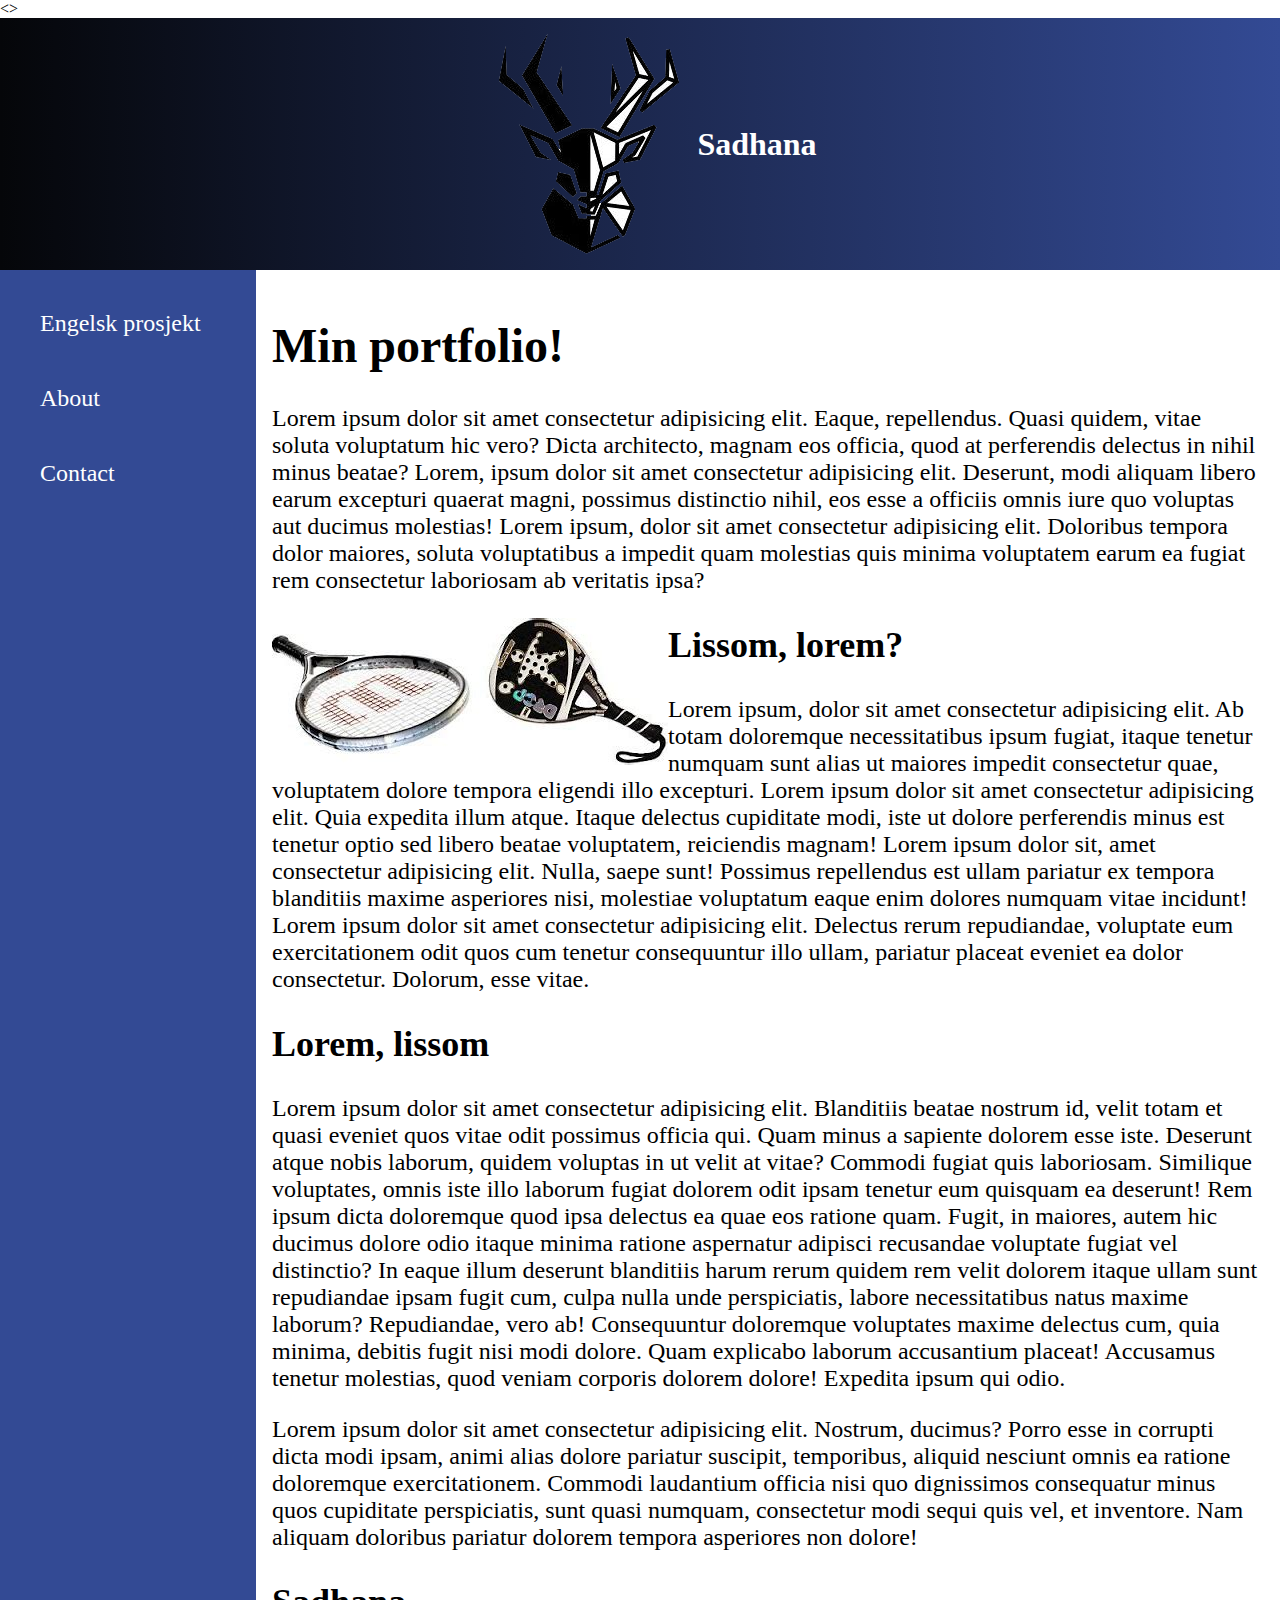
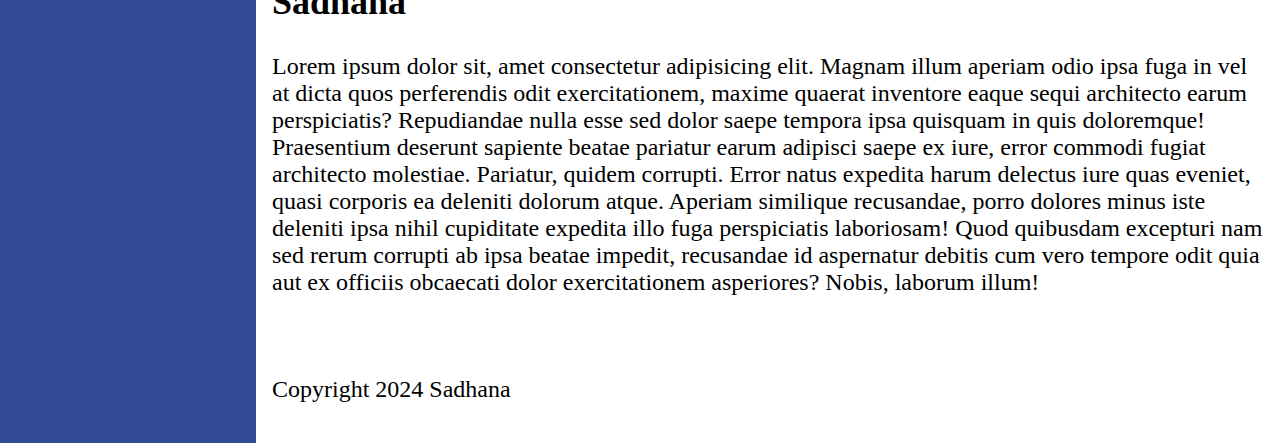
<file: index.html>
<!DOCTYPE html>
<html lang="en">
<head>
    <meta charset="UTF-8">
    <meta name="viewport" content="width=device-width, initial-scale=1.0">
    <title>Klassisk</title>
    <<link rel="stylesheet" href="stilark.css">>
</head>
<body>
    <div class="grid-container">
        <div class="item1">
            <img src="bilder/logo.png" alt="">
            <h1 id="tittel">Sadhana</h1>
        </div>
        <div class="item2">
            <nav>
                <ul>
                    <li><a href="engelsk/engelsk.html">Engelsk prosjekt</a></li>
                    <li><a href="#">About</a></li>
                    <li><a href="#">Contact</a></li>
                </ul>
            </nav>
        </div>
        <div class="item3">
            <h1>Min portfolio!</h1>
            <p>
                Lorem ipsum dolor sit amet consectetur adipisicing elit. Eaque, repellendus. Quasi quidem, vitae soluta voluptatum hic vero? Dicta architecto, magnam eos officia, quod at perferendis delectus in nihil minus beatae?
                Lorem, ipsum dolor sit amet consectetur adipisicing elit. Deserunt, modi aliquam libero earum excepturi quaerat magni, possimus distinctio nihil, eos esse a officiis omnis iure quo voluptas aut ducimus molestias!
                Lorem ipsum, dolor sit amet consectetur adipisicing elit. Doloribus tempora dolor maiores, soluta voluptatibus a impedit quam molestias quis minima voluptatem earum ea fugiat rem consectetur laboriosam ab veritatis ipsa?
            </p>
            <img class="flyt" src="bilder/padel.jpg" alt="">
            <h2>Lissom, lorem?</h2>
            <p>
                Lorem ipsum, dolor sit amet consectetur adipisicing elit. Ab totam doloremque necessitatibus ipsum fugiat, itaque tenetur numquam sunt alias ut maiores impedit consectetur quae, voluptatem dolore tempora eligendi illo excepturi.
                Lorem ipsum dolor sit amet consectetur adipisicing elit. Quia expedita illum atque. Itaque delectus cupiditate modi, iste ut dolore perferendis minus est tenetur optio sed libero beatae voluptatem, reiciendis magnam!
                Lorem ipsum dolor sit, amet consectetur adipisicing elit. Nulla, saepe sunt! Possimus repellendus est ullam pariatur ex tempora blanditiis maxime asperiores nisi, molestiae voluptatum eaque enim dolores numquam vitae incidunt!
                Lorem ipsum dolor sit amet consectetur adipisicing elit. Delectus rerum repudiandae, voluptate eum exercitationem odit quos cum tenetur consequuntur illo ullam, pariatur placeat eveniet ea dolor consectetur. Dolorum, esse vitae.
            </p>
            <h2>Lorem, lissom</h2>
            <p>
                Lorem ipsum dolor sit amet consectetur adipisicing elit. Blanditiis beatae nostrum id, velit totam et quasi eveniet quos vitae odit possimus officia qui. Quam minus a sapiente dolorem esse iste.
                Deserunt atque nobis laborum, quidem voluptas in ut velit at vitae? Commodi fugiat quis laboriosam. Similique voluptates, omnis iste illo laborum fugiat dolorem odit ipsam tenetur eum quisquam ea deserunt!
                Rem ipsum dicta doloremque quod ipsa delectus ea quae eos ratione quam. Fugit, in maiores, autem hic ducimus dolore odio itaque minima ratione aspernatur adipisci recusandae voluptate fugiat vel distinctio?
                In eaque illum deserunt blanditiis harum rerum quidem rem velit dolorem itaque ullam sunt repudiandae ipsam fugit cum, culpa nulla unde perspiciatis, labore necessitatibus natus maxime laborum? Repudiandae, vero ab!
                Consequuntur doloremque voluptates maxime delectus cum, quia minima, debitis fugit nisi modi dolore. Quam explicabo laborum accusantium placeat! Accusamus tenetur molestias, quod veniam corporis dolorem dolore! Expedita ipsum qui odio.
            </p>
            <p>
                Lorem ipsum dolor sit amet consectetur adipisicing elit. Nostrum, ducimus? Porro esse in corrupti dicta modi ipsam, animi alias dolore pariatur suscipit, temporibus, aliquid nesciunt omnis ea ratione doloremque exercitationem.
                Commodi laudantium officia nisi quo dignissimos consequatur minus quos cupiditate perspiciatis, sunt quasi numquam, consectetur modi sequi quis vel, et inventore. Nam aliquam doloribus pariatur dolorem tempora asperiores non dolore!
            </p>
            <h2>Sadhana</h2>
            <p>
                Lorem ipsum dolor sit, amet consectetur adipisicing elit. Magnam illum aperiam odio ipsa fuga in vel at dicta quos perferendis odit exercitationem, maxime quaerat inventore eaque sequi architecto earum perspiciatis?
                Repudiandae nulla esse sed dolor saepe tempora ipsa quisquam in quis doloremque! Praesentium deserunt sapiente beatae pariatur earum adipisci saepe ex iure, error commodi fugiat architecto molestiae. Pariatur, quidem corrupti.
                Error natus expedita harum delectus iure quas eveniet, quasi corporis ea deleniti dolorum atque. Aperiam similique recusandae, porro dolores minus iste deleniti ipsa nihil cupiditate expedita illo fuga perspiciatis laboriosam!
                Quod quibusdam excepturi nam sed rerum corrupti ab ipsa beatae impedit, recusandae id aspernatur debitis cum vero tempore odit quia aut ex officiis obcaecati dolor exercitationem asperiores? Nobis, laborum illum!
            </p>
        </div>  
        <div class="item4">
            <p>Copyright 2024 Sadhana</p>
        </div>
    </div>
</body>
</html>
</file>
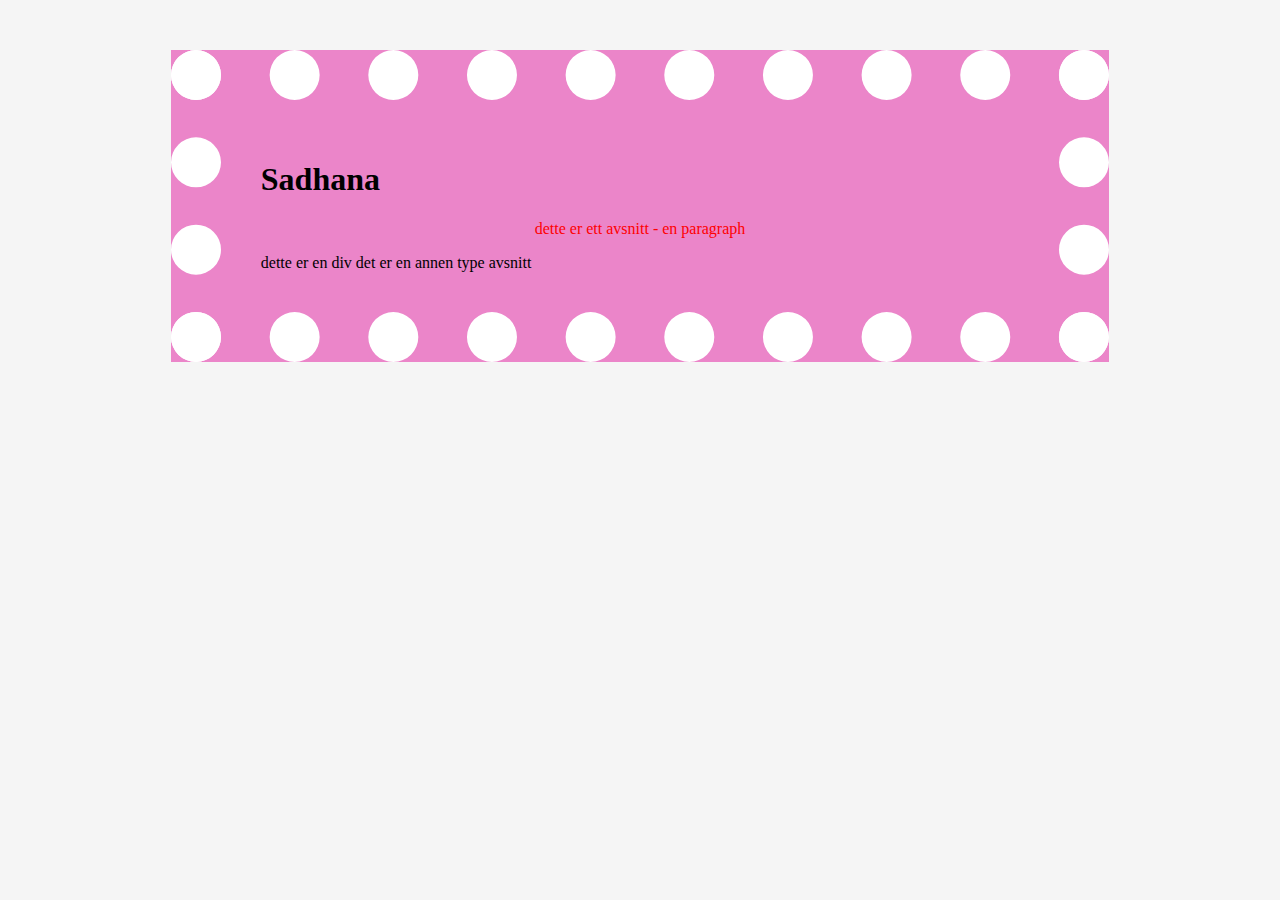
<file: repitasjon/index.html>
<!DOCTYPE html>
<html lang="en">
   
    <head>
        <meta charset="UTF-8"><!-- Lar oss bruke Ø og Æ -->
        <meta name="viewport" content="width=device-width, initial-scale=1.0">
        <title>Document</title><!-- Det er navne på fanen i nettleseren. Vises over i nettleseren. -->
        <link rel="stylesheet" href="stilark.css"><!-- Lenker til/koble til css dokumente vårt. -->
    </head>
    
    <body>
        
       
        <div id="hoved">
            <h1>
                Sadhana
            </h1>
    
            <p>
                dette er ett avsnitt - en paragraph
            </p>
    
            dette er en div det er en annen type avsnitt
        </div>

    </body>

</html>
</file>
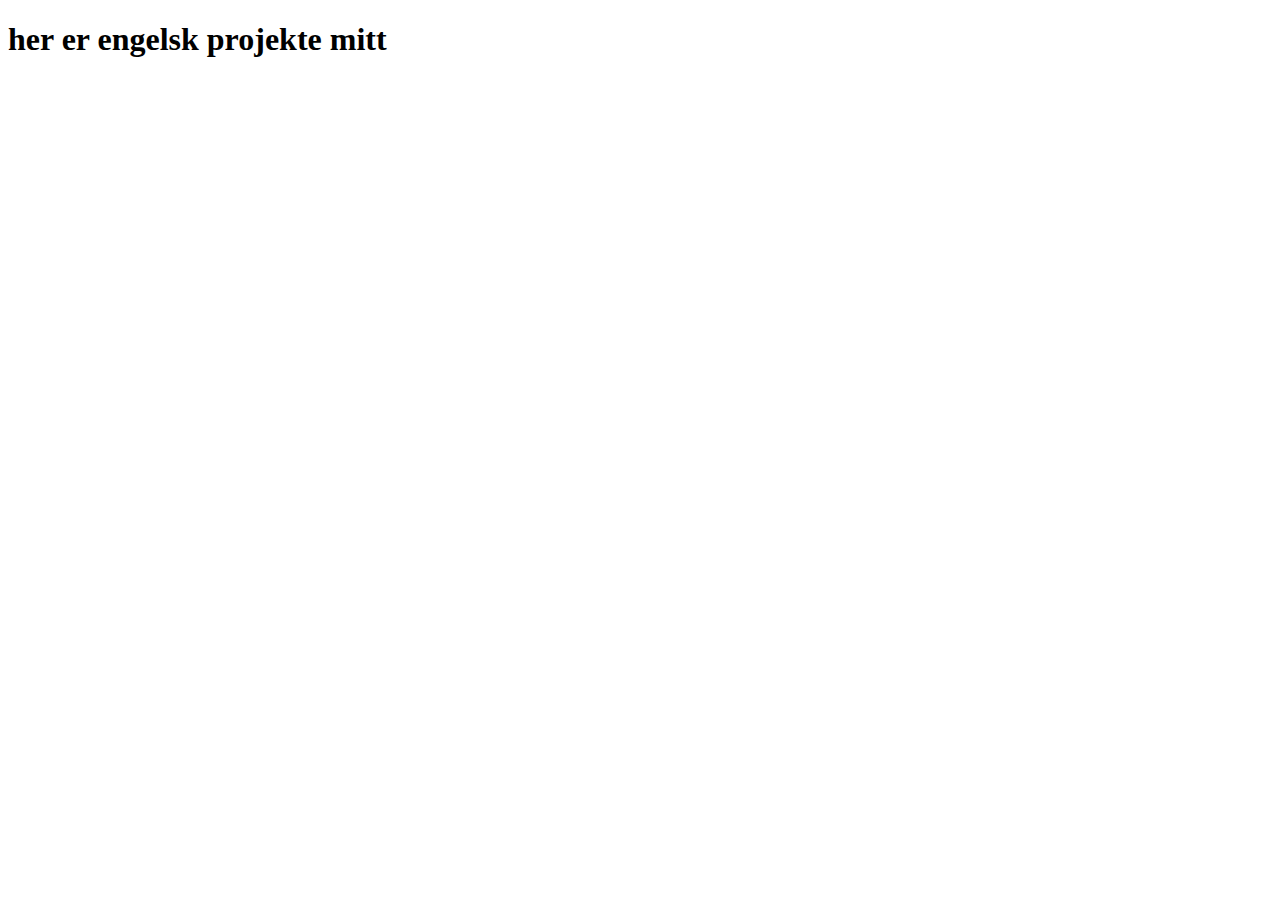
<file: engelsk.html>
<!DOCTYPE html>
<html lang="en">
<head>
    <meta charset="UTF-8">
    <meta name="viewport" content="width=device-width, initial-scale=1.0">
    <title>engelsk prosjekt</title>
</head>
<body>
    <h1>her er engelsk projekte mitt</h1>   
</body>
</html>
</file>
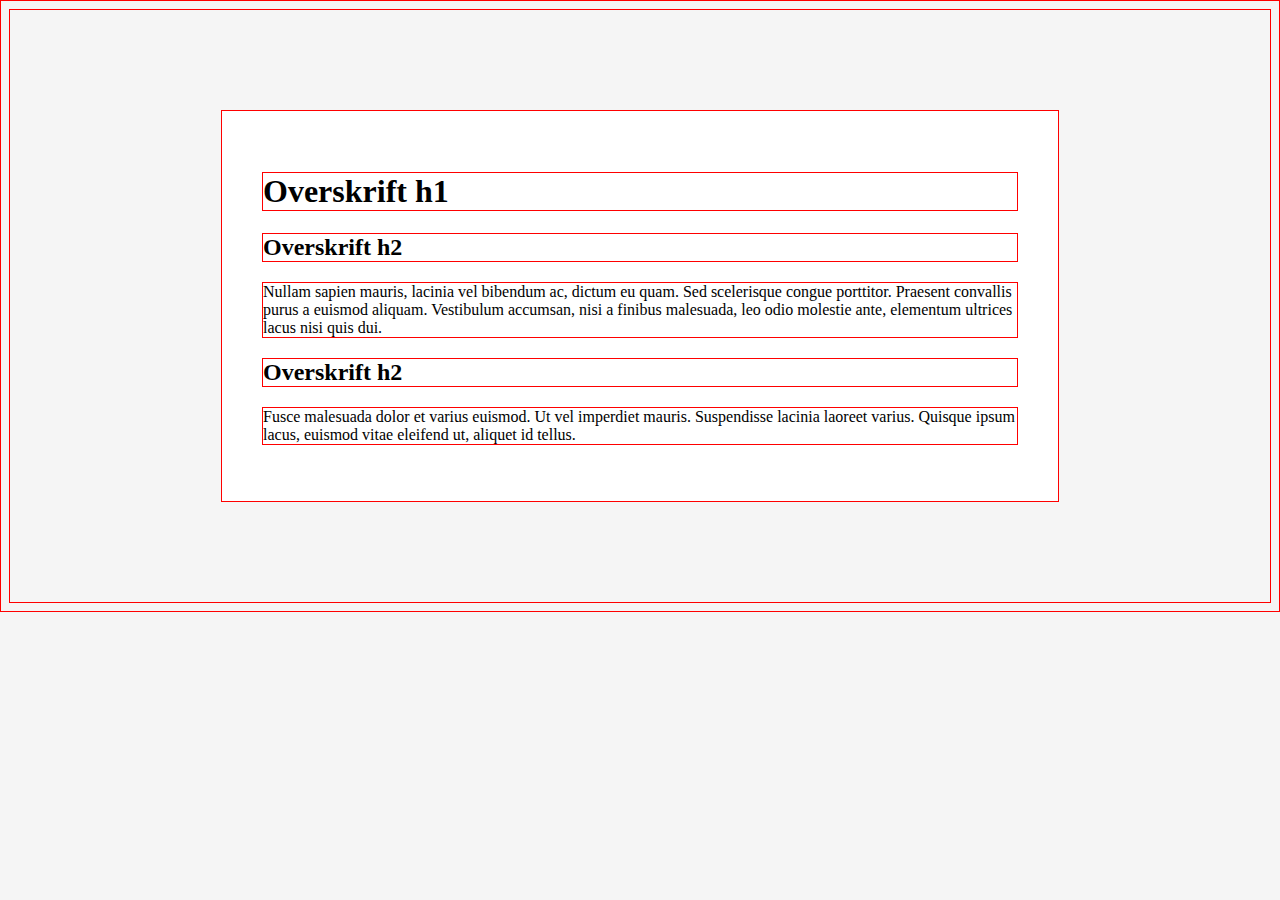
<file: CSS eksempel/CSSeksempel.html>
<!doctype html>
<html lang="no">
<head> 
  <title> Tittel på siden </title>
  <meta charset="utf-8">
  <style>
  body {
    background-color: #f5f5f5; 
    font-family: Georgia, serif; 
  }
  #hoved {
    width: 60%;                /* bredde: 60 % av vinduet */
    margin: 100px auto;        /* 100 px over elementet, auto midtstiller det */
    padding: 40px;             /* luft mellom kantlinjene og innholdet */
    background-color: white;   /* hvit bakgrunnsfarge */
    border: 10px solid #cccccc; /* grå kantlinje */
  }
    * {
        border: 1px solid red !important;
    }
</style>
</head>
<body>

<div id="hoved">
  <h1> Overskrift h1 </h1>
  
  <h2> Overskrift h2 </h2>
  <p> Nullam sapien mauris, lacinia vel bibendum ac, dictum eu quam. Sed scelerisque congue porttitor. Praesent convallis purus a euismod aliquam. Vestibulum accumsan, nisi a finibus malesuada, leo odio molestie ante, elementum ultrices lacus nisi quis dui. </p> 
  
  <h2> Overskrift h2 </h2>
  <p> Fusce malesuada dolor et varius euismod. Ut vel imperdiet mauris. Suspendisse lacinia laoreet varius. Quisque ipsum lacus, euismod vitae eleifend ut, aliquet id tellus. </p> 
</div>

</body>
</html>
</file>
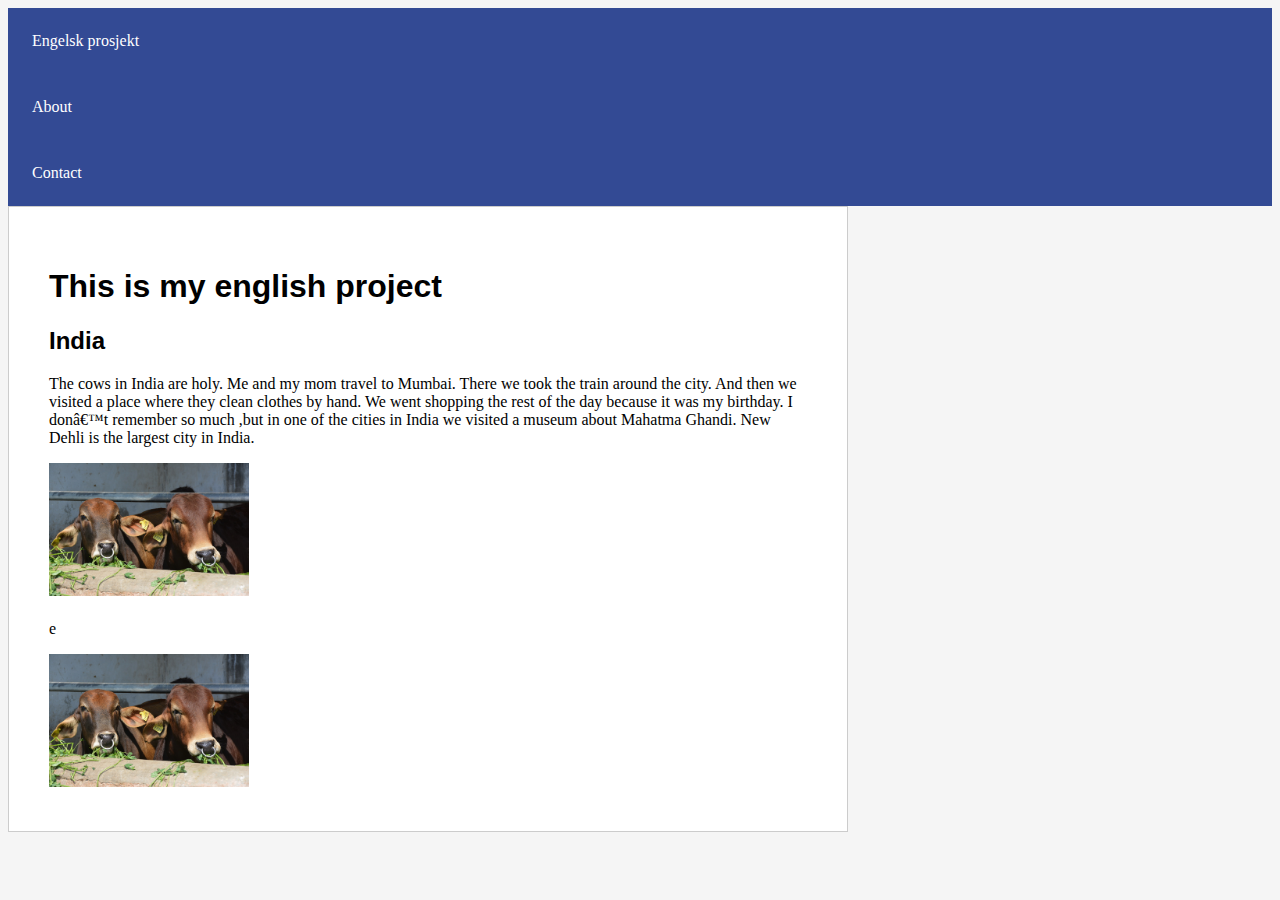
<file: engelsk/engelsk.html>
<!DOCTYPE html>
<html lang="en">
<head>
    <meta charset="Utl-8">
    <meta name="viewport" content="width=device-width, initial-scale=1.0">
    <title>engelsk prosjekt</title>
    <link rel="stylesheet" href="engelsk.css">
    
</head>
<body>

    <div class="item2">
        <nav>
            <ul>
                <li><a href="engelsk/engelsk.html">Engelsk prosjekt</a></li>
                <li><a href="#">About</a></li>
                <li><a href="#">Contact</a></li>
            </ul>
        </nav>
    </div>
    <!-- koden er hentet fra eksempel i læreboken -->
    <div id="hoved">       <!-- id ="hoved"er knyttet til css koden i engelsk.css  -->
        <h1> This is my english project  </h1>
        
        <h2> India </h2>
        <p>The cows in India are holy. 
            Me and my mom travel to Mumbai. There we took the train around the city. And then we visited a place where they clean clothes by hand. We went shopping the rest of the day because it was my birthday. 
            I don’t remember so much ,but in one of the cities in India we visited a museum about Mahatma Ghandi. 
            New Dehli is the largest city in India.
        </p> 
        <img src="holycow.jpg" alt="a holy cow" width="200px">
       
        <h2>  </h2>
        <p> e
        </p> 
        <img src="holycow.jpg" alt="a holy cow" width="200px">
    </div>

</body>
</html>
</file>
<file: stilark.css>
html, body {
    margin: 0;
    padding: 0;
}

.item1 { grid-area: header; }
.item2 { grid-area: meny; }
.item3 { grid-area: main; }
.item4 { grid-area: footer; }

.grid-container {
    display: grid;
    grid-template-columns: repeat(5, 1fr);
    grid-template-rows: auto 1fr auto;
    grid-template-areas:
        'header  header  header  header   header'
        'meny    main    main    main     main'
        'meny    footer  footer  footer   footer';
}

#tittel {
    font-size: 2rem;
}

.grid-container > div { /* Alle barna til div-containeren av typen div */
    font-size: 1.5rem;
    padding: 1rem;
}

.item1 { /* header */
    background: linear-gradient(270deg, #334a94, #050609);
    color: white;
    text-align: center;

    /* Bruker flexbox for å plassere bildet/logoen og teksten i midten av headeren */
    display: flex;
    justify-content: center;
    align-items: center;

}

.item2 { /* menu */
    background-color:#334a94;
}

.flyt {
    float: left;
}

/* Menyen sitt design */
nav ul{
    list-style:none;
    padding:0;
    margin:0;
    display: flex;
    flex-direction: column;
    /* justify-content: center; */
}

nav ul li a{
    text-decoration: none;
    color:white;
    padding:1.5rem;
    display: block;
    
}

/* Endrar bakgrunnsfargen på menyen når ein tek muspeikar over. */
nav ul li a:hover{
    background-color:#3f72d6;
}

/* For mobil, eller portrerttmodus, med låg oppløysing */
@media screen and (max-width: 800px) {
    /* Når skjermstørrelsen blir  */
    .grid-container {
        display: grid;
        grid-template-columns: 1fr;
        grid-template-rows: auto auto auto auto;
        grid-template-areas:
            'header'
            'meny'
            'main'
            'footer';
    }

    /* 
        Endrer menyen sitt design for mobil.
        Menyelementene ligg ikkje lenger under kvarandre
        (frå column til row). I tillegg så midtstiller
        eg elementa i menyen.
    */
    nav ul{
        display: flex;
        flex-direction: row;
        justify-content: center;
    }
    
    /* Når skjermen er liten, så vil biletet i main ta heile bredda. */
    .flyt {
        float: none;
        display: block;
        max-width: 100%;
        width: 100%;
        justify-content: center;
    }

    /* Skriftstørrelsen i header blir mindre på mobil. */
    #tittel {
        font-size: 1rem;
    }
}
</file>
<file: repitasjon/stilark.css>
* {      /* Denne koden lager en boks rundt alle html-elementer
            denne koden kan vi komentere ut for å vise koden uten de rød strekene  
    border: 1px solid red !important; */
  }
  

body {
    background-color: #f5f5f5; /* Det er sånn du for bakrunn farge på nettsiden din */
    font-family: Georgia, serif; 
  }

p {
        text-align: center;/* Sier at teksten skal stå i midten - center */
        color: red; /* At du for farge på skiften/teksten */
      }

#hoved {
    width: 60%; /* Sette bredde på boksen */                 
    margin: 50px auto;/* Avstand til andre elimenter utenfor boksen */          
    padding: 40px;/* Avstand fra element inni en bokst til kanten av boksen */	             
    background-color: rgb(235, 133, 201); /* Det er bakrunns farge på nettsiden din */
    border: 50px dotted #ffffff; /* Størrelsen på rammen, type ramme og fargen på rammen */
  }
</file>
<file: engelsk/engelsk.css>
body {
    background-color: #f5f5f5;
    font-family: Georgia, serif; 
  }
  /* div med id hoved */
  #hoved {
    width: 60%;         9         
    margin: 50px auto;          
    padding: 40px;	             
    background-color: white; 	 
    border: 1px solid #cccccc; 
  }
   /* font typer for overskrifter */
  h1, h2 {
    font-family: Arial, sans-serif; 
  }
  /* font typer for overskrifter */
  nav ul{
    list-style:none;
    padding:0;
    margin:0;
    display: flex;
    flex-direction: column;
    /* justify-content: center; */
}

nav ul li a{
    text-decoration: none;
    color:white;
    padding:1.5rem;
    display: block;
    
}

/* Endrar bakgrunnsfargen på menyen når ein tek muspeikar over. */
nav ul li a:hover{
    background-color:#3f72d6;
}
.item2 { /* menu */
    background-color:#334a94;
}

/* For mobil, eller portrerttmodus, med låg oppløysing */
@media screen and (max-width: 800px) {
    /* Når skjermstørrelsen blir  */ 
}
</file>
